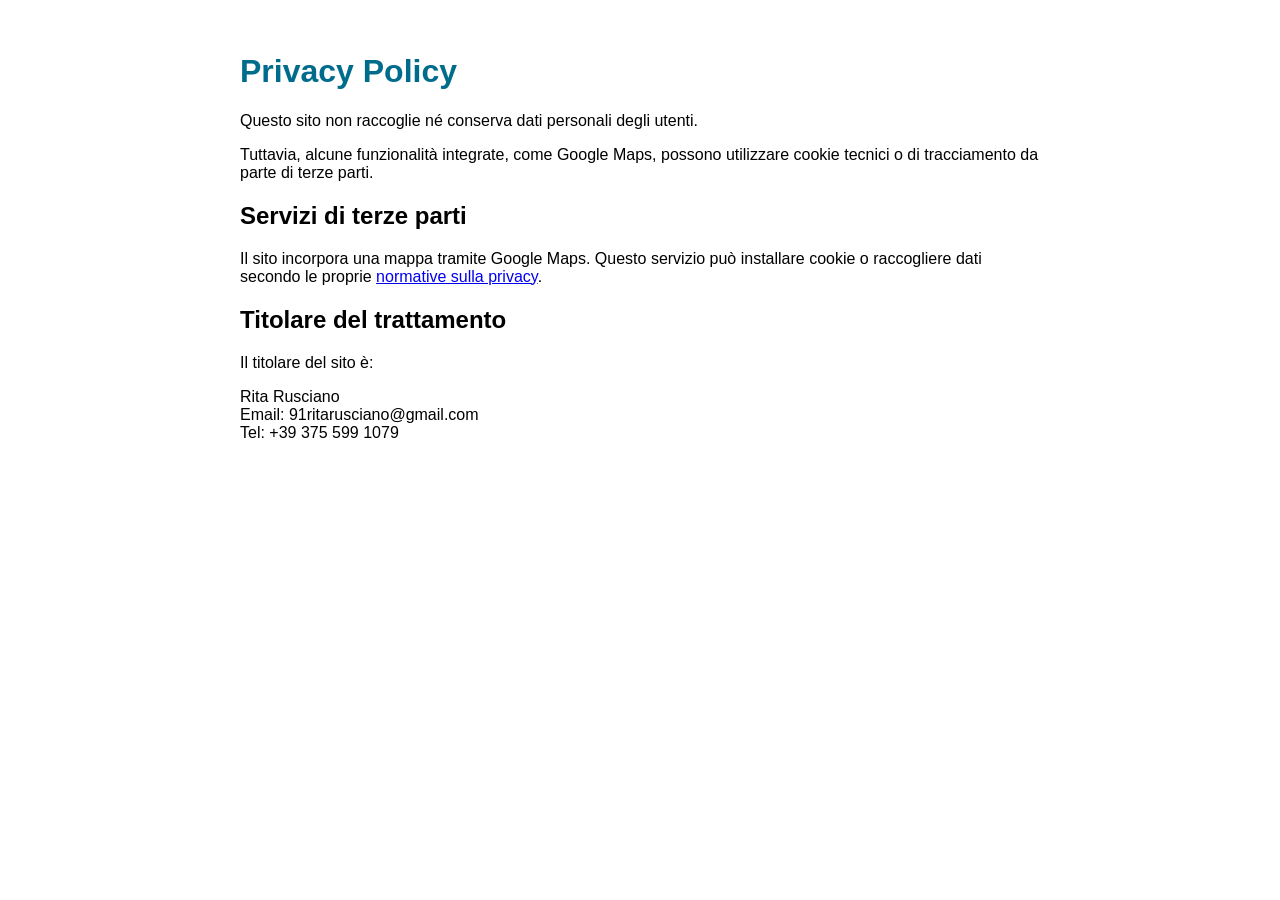
<file: privacy.html>
<!DOCTYPE html>
<html lang="it">
<head>
    <meta charset="UTF-8">
    <title>Privacy Policy</title>
    <style>
        body { font-family: sans-serif; padding: 2rem; max-width: 800px; margin: auto; }
        h1 { color: #006c8c; }
    </style>
</head>
<body>
<h1>Privacy Policy</h1>
<p>Questo sito non raccoglie né conserva dati personali degli utenti.</p>
<p>Tuttavia, alcune funzionalità integrate, come Google Maps, possono utilizzare cookie tecnici o di tracciamento da parte di terze parti.</p>
<h2>Servizi di terze parti</h2>
<p>
    Il sito incorpora una mappa tramite Google Maps. Questo servizio può installare cookie o raccogliere dati secondo le proprie <a href="https://policies.google.com/privacy?hl=it" target="_blank" rel="noopener">normative sulla privacy</a>.
</p>
<h2>Titolare del trattamento</h2>
<p>Il titolare del sito è:</p>
<p>
    Rita Rusciano<br>
    Email: 91ritarusciano@gmail.com<br>
    Tel: +39 375 599 1079
</p>
</body>
</html>
</file>
